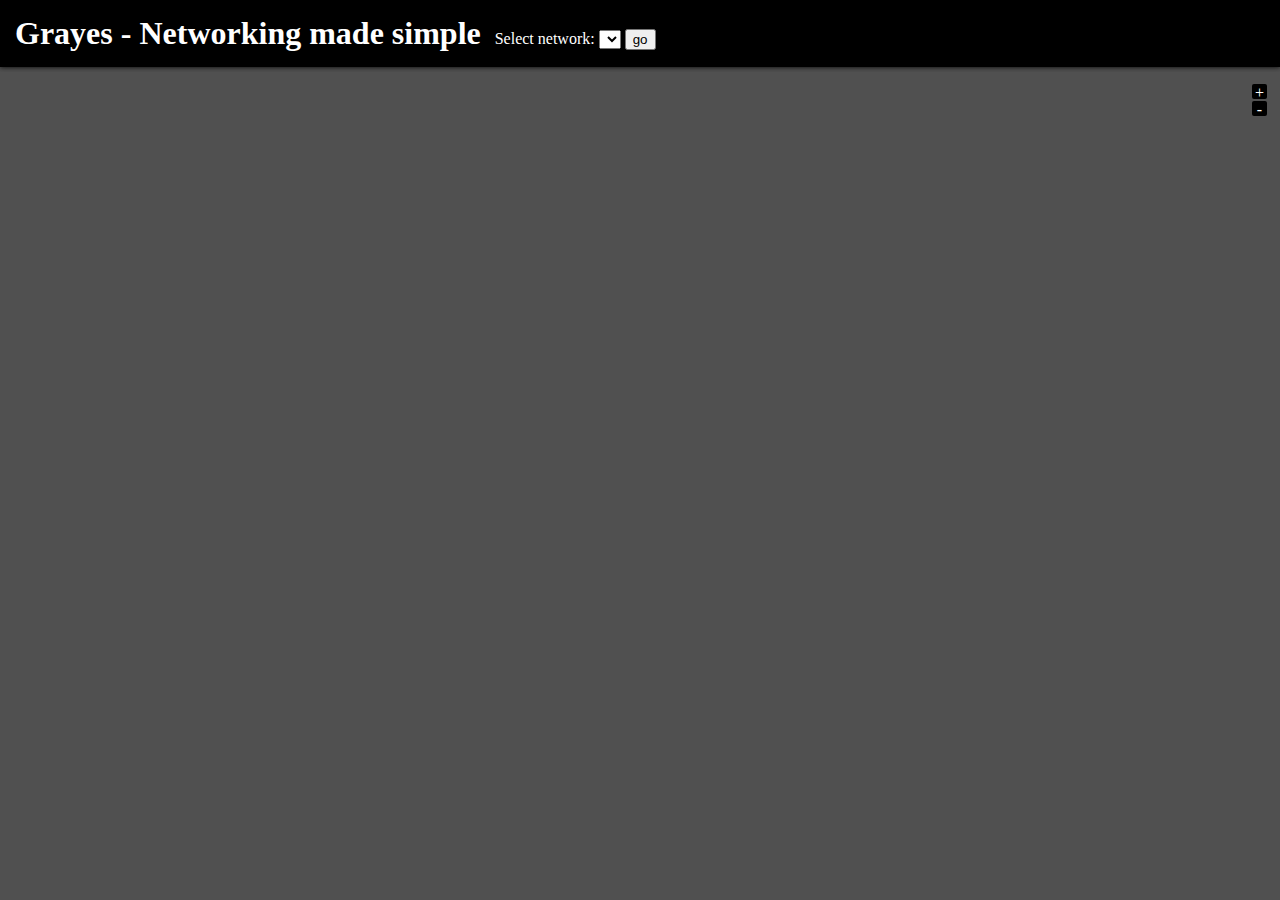
<file: html/index.html>
<!doctype html>
<html>
<head>
<meta http-equiv="content-type" content="text/html; charset=utf-8"/ >
<title>Grayes - networking made simple</title>
<script src="js/sigma.min.js"></script>
<script src="js/sigma.parseGexf.js"></script>
<script src="js/sigma.forceatlas2.js"></script>
<script src="js/jquery-1.8.1.min.js"></script>
<script src="js/Markdown.Converter.js"></script>
<script src="js/grayes.js"></script>
<link rel="stylesheet" href="grayes.css" type="text/css" media="screen" />
</head>
<body>
<div id='header'>
<h1>Grayes - Networking made simple</h1>
<label for="networkselector">Select network:</label>
<select id="networkselector">
</select>
<input type="submit" value="go" onclick="select_network()" />
</div>
<div id='network'>
<div id='zoom'>
<a href='javascript:zoomin()'>+</a>
<a href='javascript:zoomout()'>-</a>
</div></div>
<div id='infobox'>
<a id='infobox-close' href='#' onclick='$("#infobox").hide()'>&lt;</a>
<h1 id="infobox-title"></h1>
<div id="infobox-type"></div>
<div><img id="infobox-image" />
<div id="infobox-description"></div></div>
<h2 id="infobox-references-title">Referenzen</h2>
<ul id="infobox-references">
</ul>
<h2 id="infobox-relations-title">Verbindungen</h2>
<ul id="infobox-relations"></ul>
</div>
<img id="nodeimage" />
</body>
</html>
</file>
<file: html/grayes.css>
#network {
    width: 100%;
    height: 500px;
    background: #505050;
    position: relative;
    }

#header {
    background: black;
    color: white;
    padding: 5px;
    margin-bottom: 5px;
    box-shadow: 0px 0px 5px black;
    }
#header h1 {
    margin: 10px;
    display: inline-block;
    }
body {
    background: #505050;
    margin: 0px;
    }
#zoom {
    width: 20px;
    position: absolute;
    z-index: 9001;
    top: 10px;
    right: 10px;
    }
#zoom a {
    color: white;
    text-decoration: none;
    display: block;
    width: 15px;
    height: 15px;
    background: black;
    border-radius: 2px;
    text-align: center;
    margin: 2px;
    }
#infobox-type {
    border-top: 1px solid #aaa;
    border-bottom: 1px solid #000;
    border-left: 1px solid #aaa;
    border-right: 1px solid #000;
    text-align: center;
    border-radius: 5px;
    padding: 2px;
    display: inline;
    }

#infobox-title  {   
    display: inline-block;
}
#infobox-image {
    float: right;
    width: 100px;
    margin-right: 20px;
    border-radius: 5px;
    }
#infobox {
    display: none;
    background: rgba(255,255,255,0.8);
    padding: 5px;
    margin-top: 10px;
    width: 50%;
    border-radius: 0px 10px 10px 0px;
    position: absolute;
    top: 70px;
    left: 0px;
    z-index: 9000;
    }
#infobox-close {
    position: absolute;
    right: 20px;
    top: 20px;
    background: url('img/close.png');
    color: transparent;
    width: 15px;
    height: 15px;
    display: inline-block;
    }
#infobox h2 {
    font-size: 120%;
    }
#infobox > ul {
    padding-left: 0px;
    }
#infobox > ul > li {
    list-style: none;
    }
#infobox-relations > li > .moreinfo {
    display: none;
    }
#infobox-relations > li.expanded > .moreinfo {
    display: block;
    }
#infobox-relations > li > a.expander {
    background-image: url('img/expand.png');
    width: 15px;
    height: 15px;
    display: inline-block;
    color: transparent;
    }
#infobox-relations > li.expanded > a.expander {
    background-image: url('img/collapse.png');
    width: 15px;
    height: 15px;
    display: inline-block;
    color: transparent;
    }
.moreinfo {
    margin-left: 20px;
    font-size: 80%;
    border: 1px dotted black;
    width: 400px;
    }
.moreinfo > ul {
    padding-left: 0px;
    list-style: none;
    }
.medium {
    font-style: italic;
    }
.medium:before {
    content: "(";
    }
.medium:after {
    content: ")";
    }
</file>
